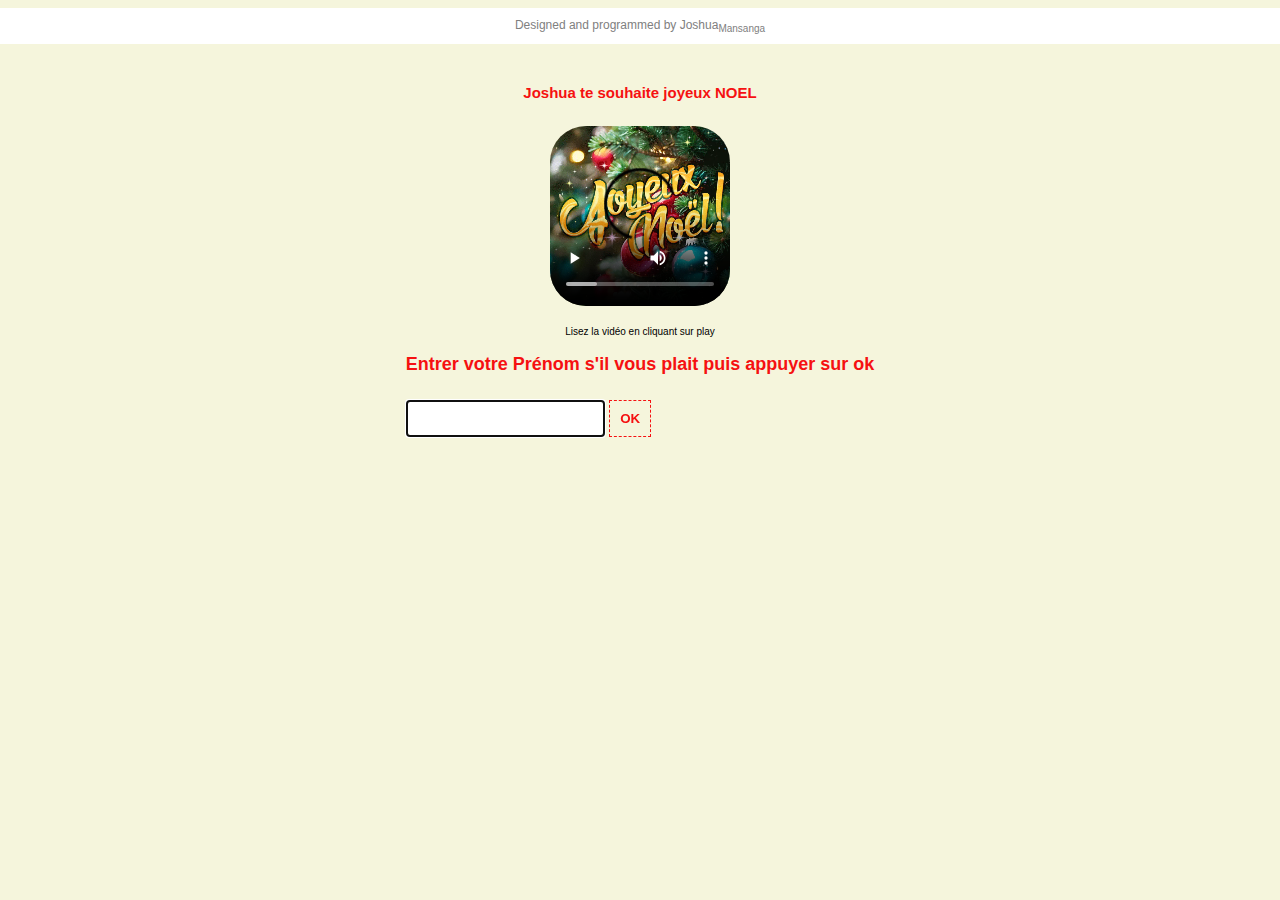
<file: index.html>
<!DOCTYPE html>
<html lang="en">
<head>
    <meta charset="UTF-8">
    <meta name="viewport" content="width=device-width, initial-scale=1.0">
    <title>Merry chrismas</title>
    <link rel="stylesheet" href="noel.css">
</head>
<body>
    <span style="color: gray;text-align: center;font-size: 12px;
    width: 100%;
    padding: 10px;
    background-color: rgb(255, 255, 255);">Designed and programmed by Joshua<sub>Mansanga</sub></span>
    <main>
        <h1 class="h1">Joshua te souhaite joyeux <span>NOEL</span></h1>
        <div class="image">
            <video src="JoshWish.mp4" controls autoplay id="video" loop >
                <source src="JoshWish.mp4" >
                <source src="JoshWish.mp4">
            </video>
            <span style="font-size: 10px;">Lisez la vidéo en cliquant sur play</span>
        </div> <br>
        <div class="photo">
            <h2 class="h1_">Entrer votre Prénom s'il vous plait puis appuyer sur ok</h2>
            <input type="text" autofocus id="friendName">
            <input type="button" value="OK" style="background-color: beige;
            color: #f51111;
            font-weight: bold;" id="btn">
        </div>
    </main>
    <script src="noel.js"></script>
</body>
</html>
</file>
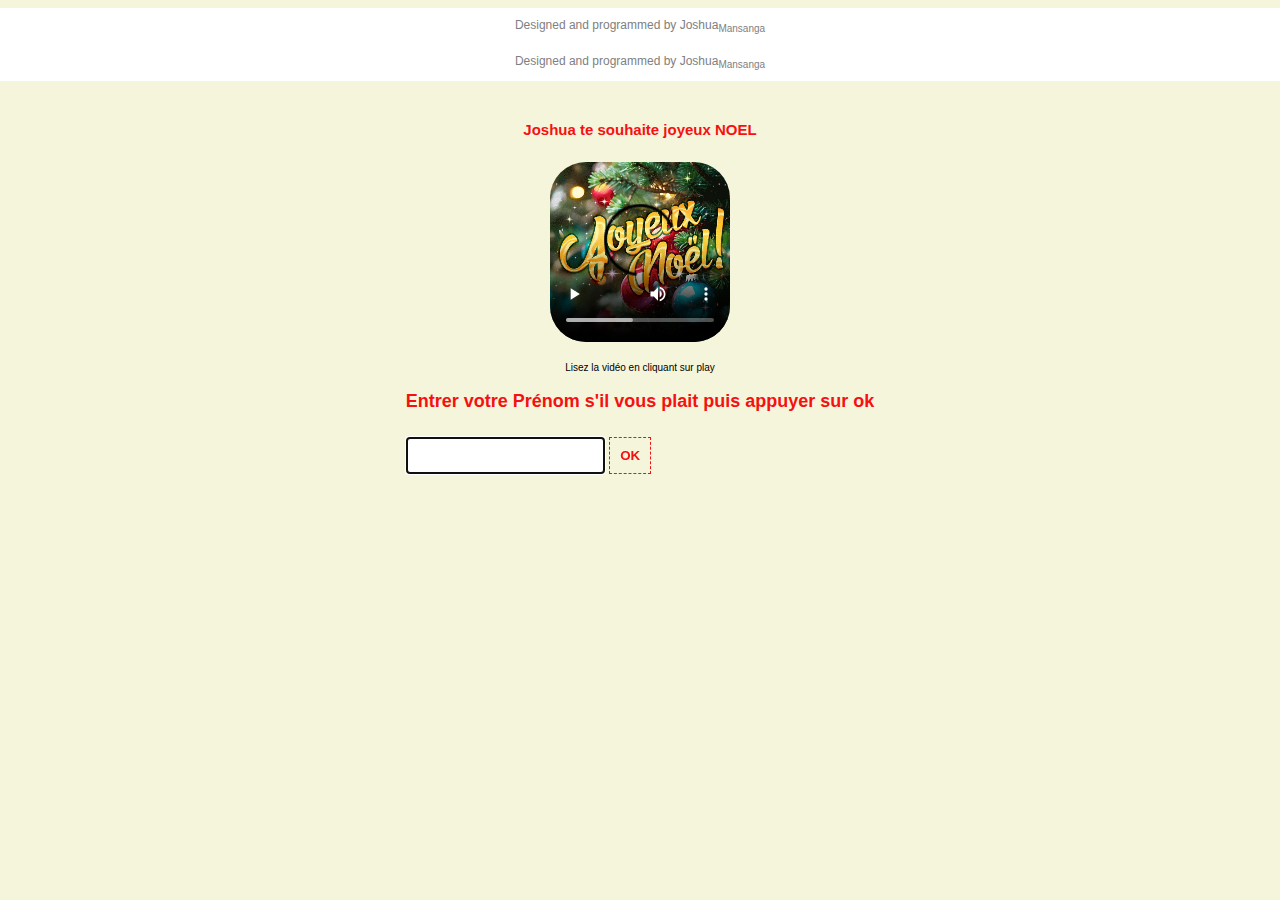
<file: index2.html>
<!DOCTYPE html>
<html lang="en">
<head>
    <meta charset="UTF-8">
    <meta name="viewport" content="width=device-width, initial-scale=1.0">
    <title>Merry chrismas</title>
    <link rel="stylesheet" href="noel.css">
</head>
<body>
    <span style="color: gray;text-align: center;font-size: 12px;
    width: 100%;
    padding: 10px;
    background-color: rgb(255, 255, 255);">Designed and programmed by Joshua<sub>Mansanga</sub></span>
    <span style="color: gray;text-align: center;font-size: 12px;
    width: 100%;
    padding: 10px;
    background-color: rgb(255, 255, 255);">Designed and programmed by Joshua<sub>Mansanga</sub></span>
    <main>
        <h1 class="h1">Joshua te souhaite joyeux <span>NOEL</span></h1>
        <div class="image">
            <video src="JoshWish.mp4" controls autoplay id="video" loop >
                <source src="JoshWish.mp4" >
                <source src="JoshWish.mp4">
            </video>
            <span style="font-size: 10px;">Lisez la vidéo en cliquant sur play</span>
        </div> <br>
        <div class="photo">
            <h2 class="h1_">Entrer votre Prénom s'il vous plait puis appuyer sur ok</h2>
            <input type="text" autofocus id="friendName">
            <input type="button" value="OK" style="background-color: beige;
            color: #f51111;
            font-weight: bold;" id="btn">
        </div>
    </main>
    <script src="noel.js"></script>
</body>
</html>
</file>
<file: noel.css>
body{
    display: flex;
    flex-direction: column;
    justify-content: center;
    align-items: center;
    background-color: beige;
    font-family: Verdana, Geneva, Tahoma, sans-serif;
    height: auto;
}
main{
    display: flex;
    flex-direction: column;
    align-items: center;
    margin-top: 10px;
    padding: 20px;
    width: 90%;
    width: 90%;
}
.h1{
    color: #f51111;
    font-size: 15px;
    text-align: center;
    animation: noelH1 2s infinite;
    margin-bottom: 20px;    
}
.h1_{
    color: #f51111;
    font-size: 18px;
    text-align: center;
    animation: noelH1_ 1s infinite;   
    animation: noelH1_ 1s infinite;   
}
.friendsImages{
    display: flex;
    flex-direction: column;
    justify-content: center;
    align-items: center;
    margin-top: 20px;
}
.friendsImages img{
    width: 70%;
    height: auto;
    margin-bottom: 20px;
    border-radius: 20px;
}
.photo img{
    width: 70%;
    height: auto;
    margin-bottom: 20px;
    border-radius: 20px;
    animation: imageDancing 5s infinite;
}
.image img{
    width: 20%;
    height: auto;
    margin-top: 200px;
    border-radius: 20px;
    animation: imageDancing 5s infinite;
}
.image h2{
    font-size: 12px;
    text-align: center;
}
.image h2 span{
    margin-top: 10px;
    color: red;
    font-size: 12px;
}
.image img{
    width: 20%;
    height: auto;
    margin-top: 200px;
    border-radius: 20px;
    animation: imageDancing 5s infinite;
}
.image h2{
    font-size: 12px;
    text-align: center;
}
.image h2 span{
    margin-top: 10px;
    color: red;
    font-size: 12px;
}
@keyframes imageDancing {
    0%{
        width: 70%;
    }
    75%{
        width: 50%;
    }
    100%{
        width: 70%;
    }
}
.photo h2{
    font-size: 18px;
    color: #f51111;
    text-align: center;
}
@keyframes noelH1 {
    0%{
        transform: scale(0,1);
        color: rgb(8, 73, 215);
    }
    75%{
        transform: scale(1,2);
        color: #f51111;
    }
    100%{
        transform: scale(1,0);
        color: rgb(231, 216, 7);
    }
}
@keyframes noelH1_ {
    0%{
        transform: scale(1,0);
        color: rgb(8, 73, 215);
    }
    100%{
        transform: scale(1,1.5);
        color: #f51111;
    }
}
main .image{
    height: 200px;
    width: 100%;
    display: flex;
    flex-direction: column;
    justify-content: center;
    align-items: center;
}
.image video{
    width: 180px;
    border-radius: 20%;
    margin-top: 20px;
    margin-bottom: 20px;
}
main .photo input{
    border: .5px dashed #f51111;
    padding: 10px;
    margin-top: 10px;
}
@media only screen and (max-width:199px){
    main .photo input{
        border: .5px dashed #f51111;
        padding: 5px;
        margin-top: 10px;
        width: 80%;
    }
    main .h1{
        font-size: 12px;
    }  
    .photo .h1_{
        font-size: 12px;
        margin-top: 30px;
    }
    .image video{
        width: 150px;
        border-radius: 20%;
        margin-top: 20px;
        margin-bottom: 20px;
    }
}

@media only screen and (max-width:199px){
    main .photo input{
        border: .5px dashed #f51111;
        padding: 5px;
        margin-top: 10px;
        width: 80%;
    }
    main .h1{
        font-size: 12px;
    }  
    .photo .h1_{
        font-size: 12px;
        margin-top: 30px;
    }
    .image video{
        width: 150px;
        border-radius: 20%;
        margin-top: 20px;
        margin-bottom: 20px;
    }
}
</file>
